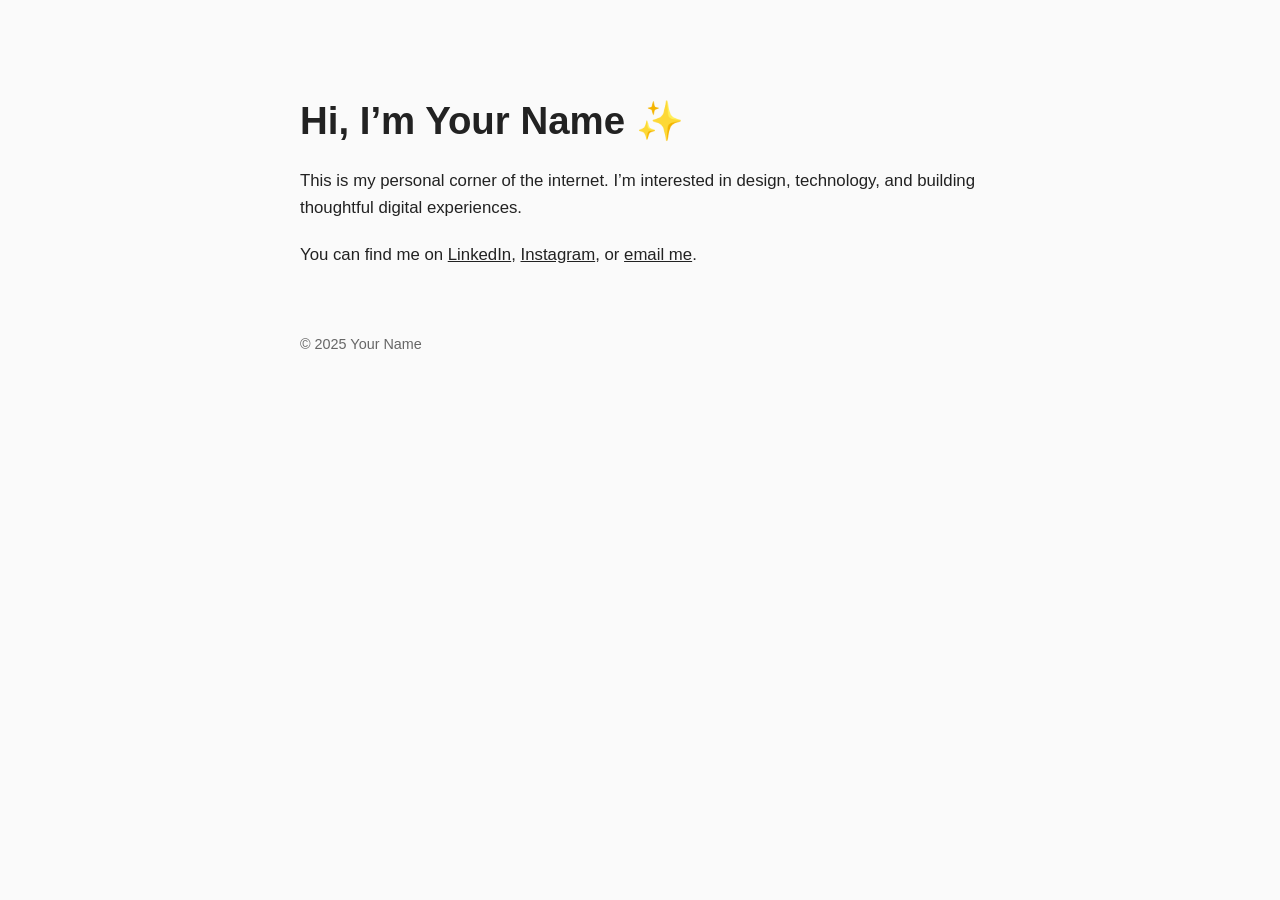
<file: personal_website_starter.html>
<!DOCTYPE html>
<html lang="en">
<head>
  <meta charset="UTF-8" />
  <meta name="viewport" content="width=device-width, initial-scale=1.0" />
  <title>Your Name</title>
  <style>
    body {
      font-family: -apple-system, BlinkMacSystemFont, "Inter", sans-serif;
      margin: 0;
      padding: 0;
      background: #fafafa;
      color: #222;
      line-height: 1.6;
    }
    .container {
      max-width: 680px;
      padding: 64px 24px;
      margin: auto;
    }
    h1 {
      font-size: 2.4rem;
      margin-bottom: 8px;
    }
    p {
      font-size: 1.05rem;
      margin-bottom: 20px;
    }
    a {
      color: #222;
      text-decoration: underline;
    }
    footer {
      margin-top: 64px;
      font-size: 0.9rem;
      color: #666;
    }
  </style>
</head>
<body>
  <div class="container">
    <h1>Hi, I’m Your Name ✨</h1>
    <p>
      This is my personal corner of the internet. I’m interested in design,
      technology, and building thoughtful digital experiences.
    </p>
    <p>
      You can find me on
      <a href="#">LinkedIn</a>,
      <a href="#">Instagram</a>, or
      <a href="mailto:you@email.com">email me</a>.
    </p>

    <footer>
      © 2025 Your Name
    </footer>
  </div>
</body>
</html>
</file>
